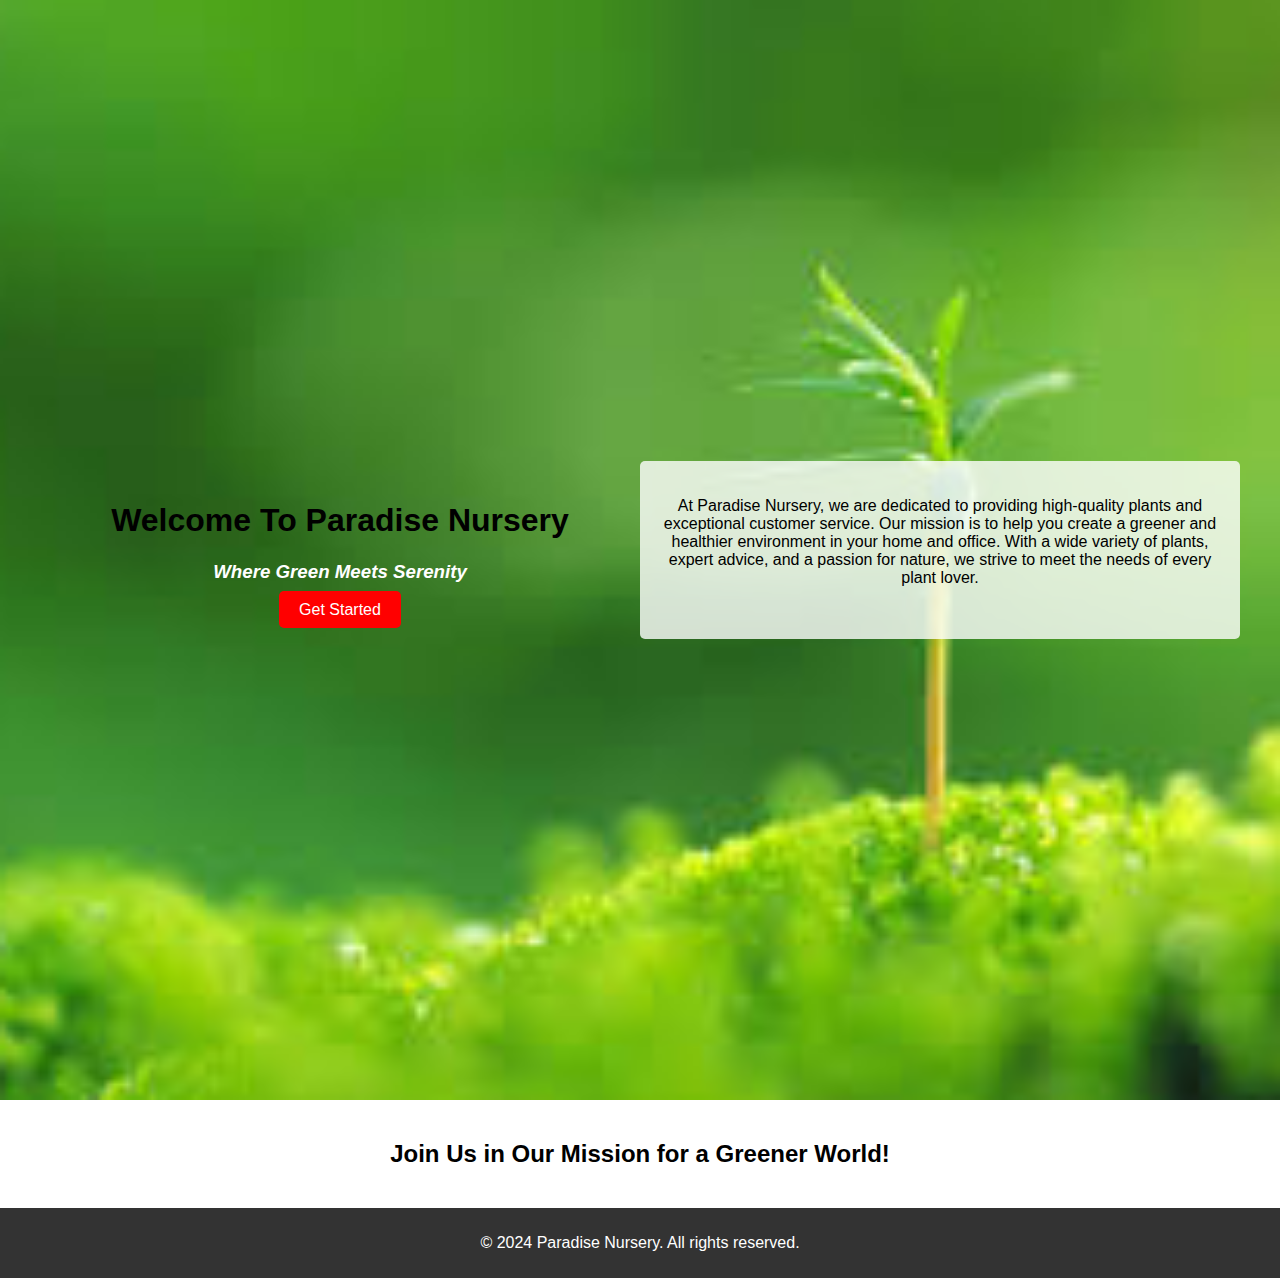
<file: index.html>
<!DOCTYPE html>
<html lang="en">
<head>
    <meta charset="UTF-8">
    <meta name="viewport" content="width=device-width, initial-scale=1.0">
    <title>Welcome to Paradise Nursery</title>
    <link rel="stylesheet" href="css/styles.css">
</head>
<body>
    <header>
        <div class="hero">
            <div class="content">
                <div class="left-column">
                    <h1 style="color:black">Welcome To Paradise Nursery</h1>
                    <h3 style="font-style:italic">Where Green Meets Serenity</h3>
                    <a href="products.html" class="get-started-button">Get Started</a>
                </div>
                <div class="right-column">
                    <p style="color:black">At Paradise Nursery, we are dedicated to providing high-quality plants and exceptional customer service. Our mission is to help you create a greener and healthier environment in your home and office. With a wide variety of plants, expert advice, and a passion for nature, we strive to meet the needs of every plant lover.</p>
                </div>
            </div>
        </div>
    </header>
    <main>
        <section class="welcome-message">
            <h2>Join Us in Our Mission for a Greener World!</h2>
        </section>
    </main>
    <footer>
        <p>&copy; 2024 Paradise Nursery. All rights reserved.</p>
    </footer>
    <script src="js/script.js"></script>
</body>
</html>
</file>
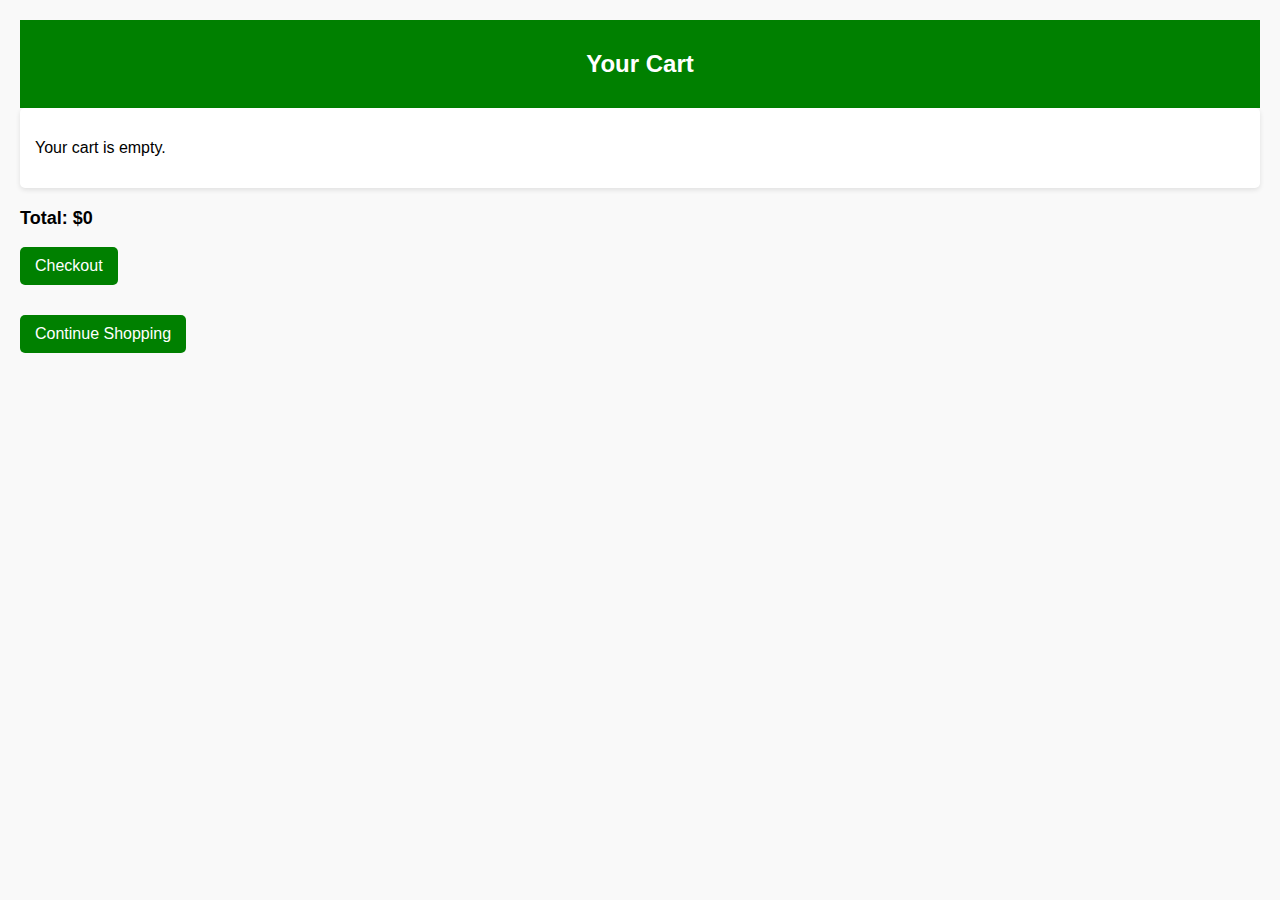
<file: cart.html>
<!DOCTYPE html>
<html lang="en">
<head>
    <meta charset="UTF-8">
    <meta name="viewport" content="width=device-width, initial-scale=1.0">
    <title>Your Cart - Paradise Nursery</title>
    <link rel="stylesheet" href="css/cart.css">
</head>
<body>
    <header>
        <h2>Your Cart</h2>
    </header>
    <main>
        <section id="cart-items"></section>
        <h3 id="total-amount">Total: $0</h3>
        <button id="checkout-button">Checkout</button><br>
        <a href="products.html" class="get-started-button"><button id="shopping" style="margin-top:30px">Continue Shopping</button></a>

    </main>
    <script src="js/cart.js"></script>
</body>
</html>
</file>
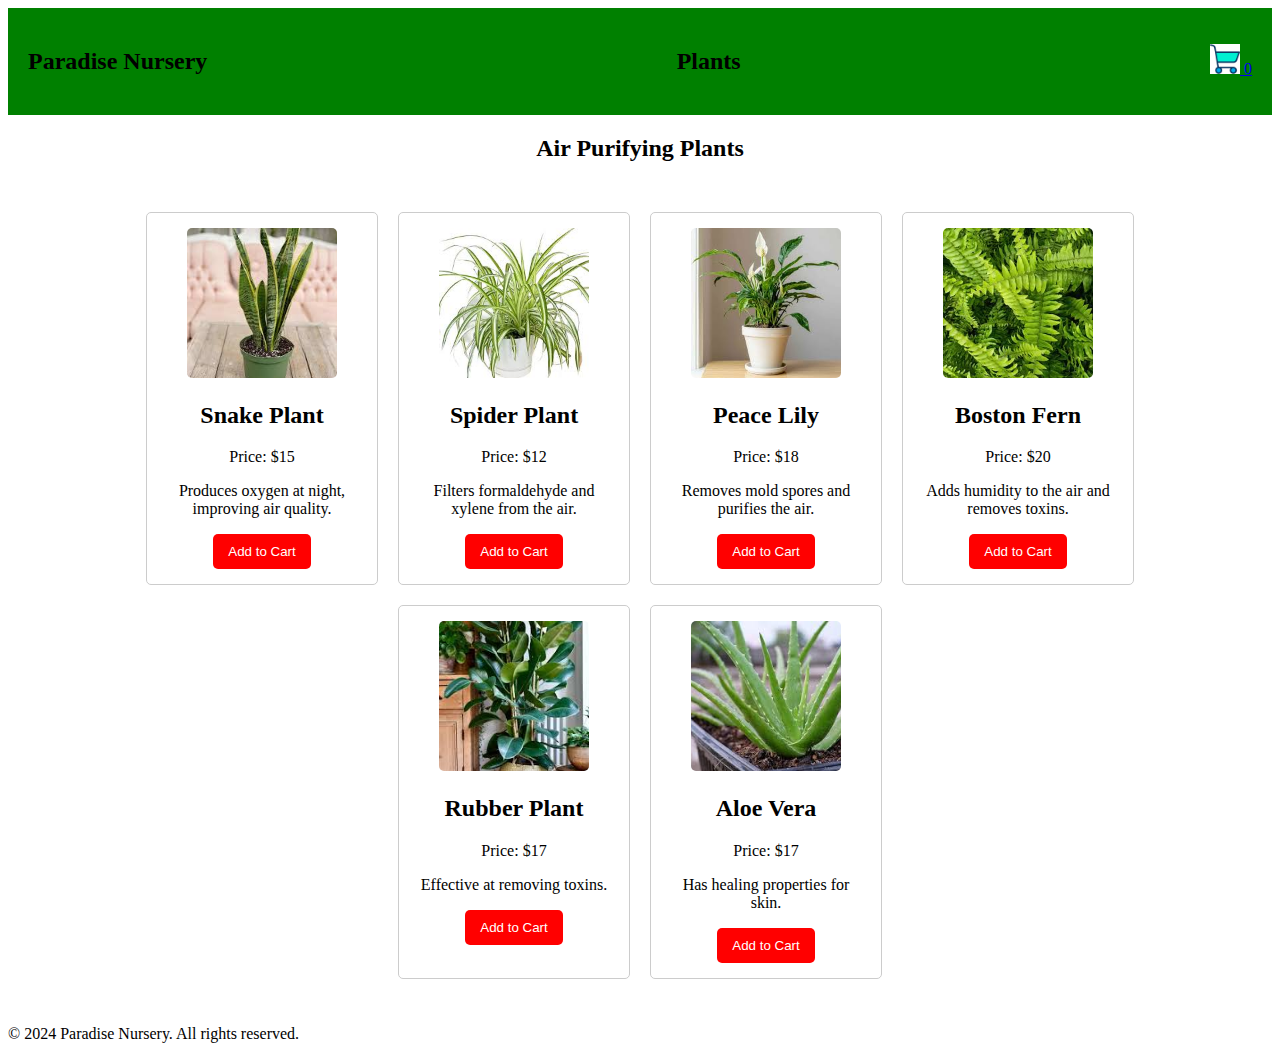
<file: products.html>
<!DOCTYPE html>
<html lang="en">
<head>
    <meta charset="UTF-8">
    <meta name="viewport" content="width=device-width, initial-scale=1.0">
    <title>Products - Paradise Nursery</title>
    <link rel="stylesheet" href="css/products.css">
</head>
<body>
    <header>
        <div class="header-container" style="background-color:green">
            <h2>Paradise Nursery</h2>
            <h2>Plants</h2>
            <div class="cart">
                <a href="cart.html">
                    <img src="images/cart.png" alt="Cart Icon" class="cart-icon"> <!-- Replace with actual image path -->
                    <span class="cart-count">0</span> <!-- Cart item count -->
                </a>
            </div>
        </div>
    </header>
    <main>
        <h2 style="text-align: center;">Air Purifying Plants</h2>
        <section class="product-list">
            <div class="product">
                <img src="images/snake.jpg" alt="Snake Plant">
                <h2>Snake Plant</h2>
                <p>Price: $15</p>
                <p>Produces oxygen at night, improving air quality.</p>
                <button class="add-to-cart" data-name="Snake Plant" data-price="15">Add to Cart</button>
            </div>
            <div class="product">
                <img src="images/spider.jpg" alt="Spider Plant">
                <h2>Spider Plant</h2>
                <p>Price: $12</p>
                <p>Filters formaldehyde and xylene from the air.</p>
                <button class="add-to-cart" data-name="Spider Plant" data-price="12">Add to Cart</button>
            </div>
            <div class="product">
                <img src="images/lily.jpg" alt="Peace Lily">
                <h2>Peace Lily</h2>
                <p>Price: $18</p>
                <p>Removes mold spores and purifies the air.</p>
                <button class="add-to-cart" data-name="Peace Lily" data-price="18">Add to Cart</button>
            </div>
            <div class="product">
                <img src="images/fern.jpg" alt="Boston Fern">
                <h2>Boston Fern</h2>
                <p>Price: $20</p>
                <p>Adds humidity to the air and removes toxins.</p>
                <button class="add-to-cart" data-name="Boston Fern" data-price="0">Add to Cart</button>
            </div>
            <div class="product">
                <img src="images/rubber.jpg" alt="Rubber Plant">
                <h2>Rubber Plant</h2>
                <p>Price: $17</p>
                <p>Effective at removing toxins.</p>
                <button class="add-to-cart" data-name="Rubber Plant" data-price="0">Add to Cart</button>
            </div>
            <div class="product">
                <img src="images/aloevera.jpg" alt="Aloe Vera">
                <h2>Aloe Vera</h2>
                <p>Price: $17</p>
                <p>Has healing properties for skin.</p>
                <button class="add-to-cart" data-name="Aloe Vera" data-price="0">Add to Cart</button>
            </div>
        </section>
    </main>
    <footer>
        <p>&copy; 2024 Paradise Nursery. All rights reserved.</p>
    </footer>
    <script src="js/script.js"></script>
</body>
</html>
</file>
<file: css/styles.css>
body {
    font-family: Arial, sans-serif;
    margin: 0;
    padding: 0;
}

header {
    background-image: url('../images/background.jpg'); /* Replace with actual image path */
    background-size: cover;
    background-repeat: no-repeat;
    background-position: center;
    color: white;
    text-align: center;
    padding: 100px 20px;
}

.hero {
    display: flex; /* Use flexbox for layout */
    justify-content: center; /* Center the columns */
    align-items: center; /* Center items vertically */
    height: 100vh; /* Full height */
}

.content {
    display: flex; /* Create two columns */
    width: 100%;
    max-width: 1200px; /* Optional: Limit the width */
}

.left-column {
    flex: 1; /* Take up equal space */
    padding: 20px; /* Add padding */
}

.right-column {
    flex: 1; /* Take up equal space */
    padding: 20px; /* Add padding */
    background-color: rgba(255, 255, 255, 0.8); /* Optional: Light background for contrast */
    border-radius: 5px; /* Optional: Rounded corners */
}

.get-started-button {
    background-color: red; /* Set the background color for the button */
    color: white; /* Text color */
    border: none; /* Remove border */
    padding: 10px 20px; /* Padding for the button */
    text-decoration: none; /* Remove underline */
    font-size: 1em; /* Font size */
    border-radius: 5px; /* Rounded corners */
    cursor: pointer; /* Change cursor to pointer on hover */
}

.welcome-message {
    padding: 20px;
    text-align: center;
}

footer {
    background-color: #333;
    color: white;
    text-align: center;
    padding: 10px 0;
    position: relative;
    bottom: 0;
    width: 100%;
}
</file>
<file: css/cart.css>
body {
    font-family: Arial, sans-serif;
    background-color: #f9f9f9;
    margin: 0;
    padding: 20px;
}

header {
    background-color: green;
    color: white;
    padding: 10px;
    text-align: center;
}

h2 {
    margin: 20px 0;
}

#cart-items {
    background-color: white;
    border-radius: 5px;
    box-shadow: 0 2px 5px rgba(0, 0, 0, 0.1);
    padding: 15px;
    margin-bottom: 20px;
}

#cart-items div {
    padding: 10px;
    border-bottom: 1px solid #ddd;
}

#cart-items div:last-child {
    border-bottom: none; /* Remove border from last item */
}

#total-amount {
    font-weight: bold;
    font-size: 18px;
}

button {
    background-color: green;
    color: white;
    border: none;
    padding: 10px 15px;
    cursor: pointer;
    border-radius: 5px;
    font-size: 16px;
}

button:hover {
    background-color: darkgreen; /* Darker shade on hover */
}

footer {
    text-align: center;
    margin-top: 20px;
    color: #555;
}
.cart-item {
    display: flex;
    align-items: center;
    justify-content: space-between;
    padding: 10px 0;
    border-bottom: 1px solid #ddd;
}

.quantity-control {
    display: flex;
    align-items: center;
}

.quantity-control button {
    background-color: green;
    color: white;
    border: none;
    padding: 5px 10px;
    cursor: pointer;
    border-radius: 5px;
    margin: 0 5px;
}

.quantity-control span {
    margin: 0 10px;
    font-size: 16px;
}
</file>
<file: css/products.css>
.header-container {
    display: flex; /* Flexbox for header layout */
    justify-content: space-between; /* Space between title and cart */
    align-items: center; /* Center items vertically */
    padding: 20px;
}

.cart {
    position: relative; /* Position relative for the count */
}

.cart-icon {
    width: 30px; /* Set width for the cart icon */
    height: auto; /* Maintain aspect ratio */
}

.product-list {
    display: flex;
    flex-wrap: wrap;
    justify-content: center; /* Center the products */
    padding: 20px;
}

.product {
    border: 1px solid #ccc;
    border-radius: 5px;
    margin: 10px;
    padding: 15px;
    text-align: center;
    width: 200px; /* Adjust width as needed */
}

.product img {
    width: 150px; /* Set a fixed width for images */
    height: 150px; /* Set a fixed height for images */
    object-fit: cover; /* Maintain aspect ratio and cover the area */
    border-radius: 5px; /* Optional: Rounded corners for images */
}

.add-to-cart {
    background-color: red; /* Button background color */
    color: white; /* Button text color */
    border: none; /* Remove border */
    padding: 10px 15px; /* Button padding */
    cursor: pointer; /* Pointer cursor on hover */
    border-radius: 5px; /* Rounded corners */
    transition: background-color 0.3s; /* Smooth transition */
}

.add-to-cart:hover {
    background-color: darkred; /* Darker shade on hover */
}
</file>
